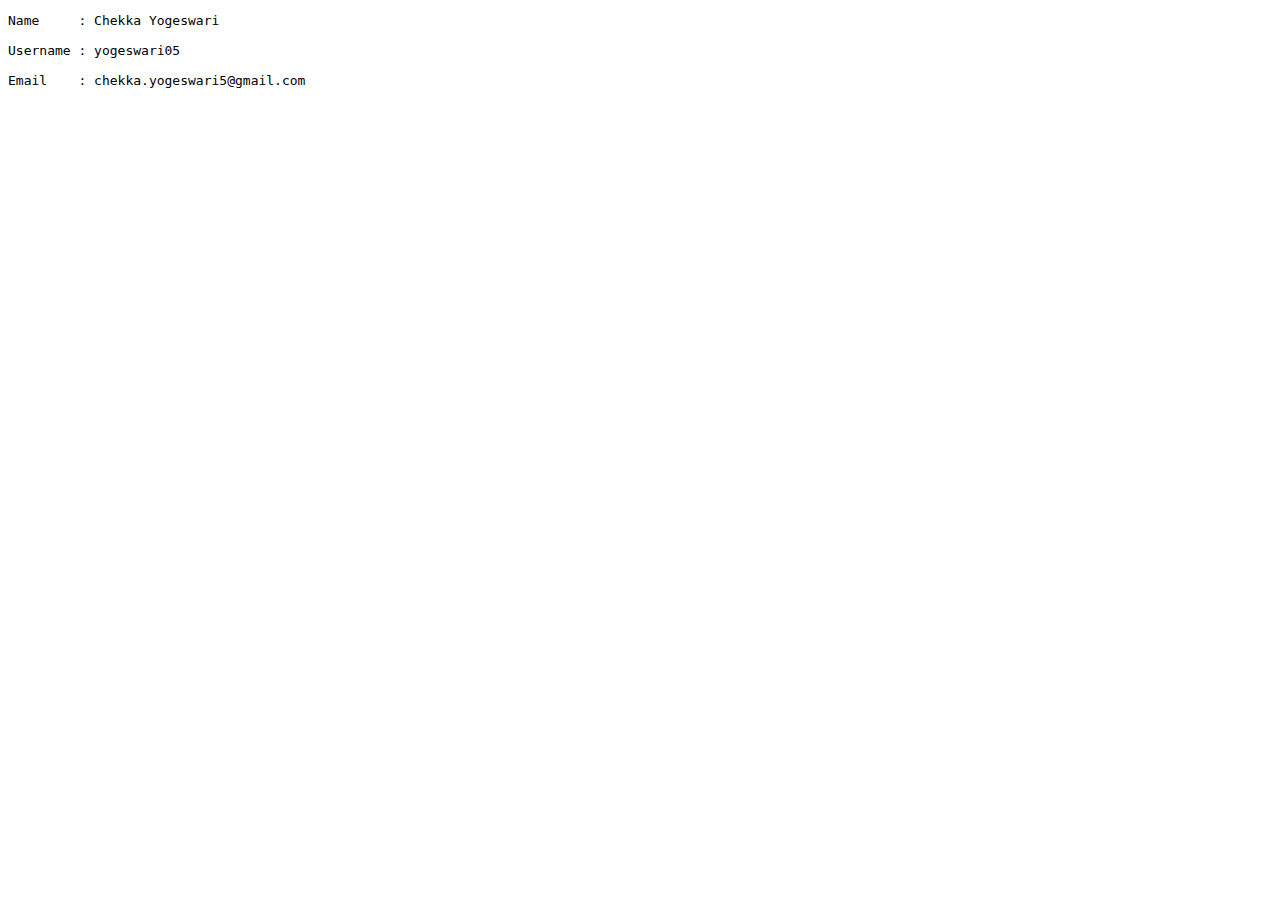
<file: course-project-group-72-main/adminp.html>
<!DOCTYPE html>
<html lang="en">
<head>
    <meta charset="UTF-8">
    <meta name="viewport" content="width=device-width, initial-scale=1.0">
    <title>Admin Page</title>
    <style>
        #p1{
            font-size: 13px;
        }
    </style>
</head>
<body>
    <pre id="p1">
Name     : Chekka Yogeswari

Username : yogeswari05

Email    : chekka.yogeswari5@gmail.com
    </pre>
</body>
</html>
</file>
